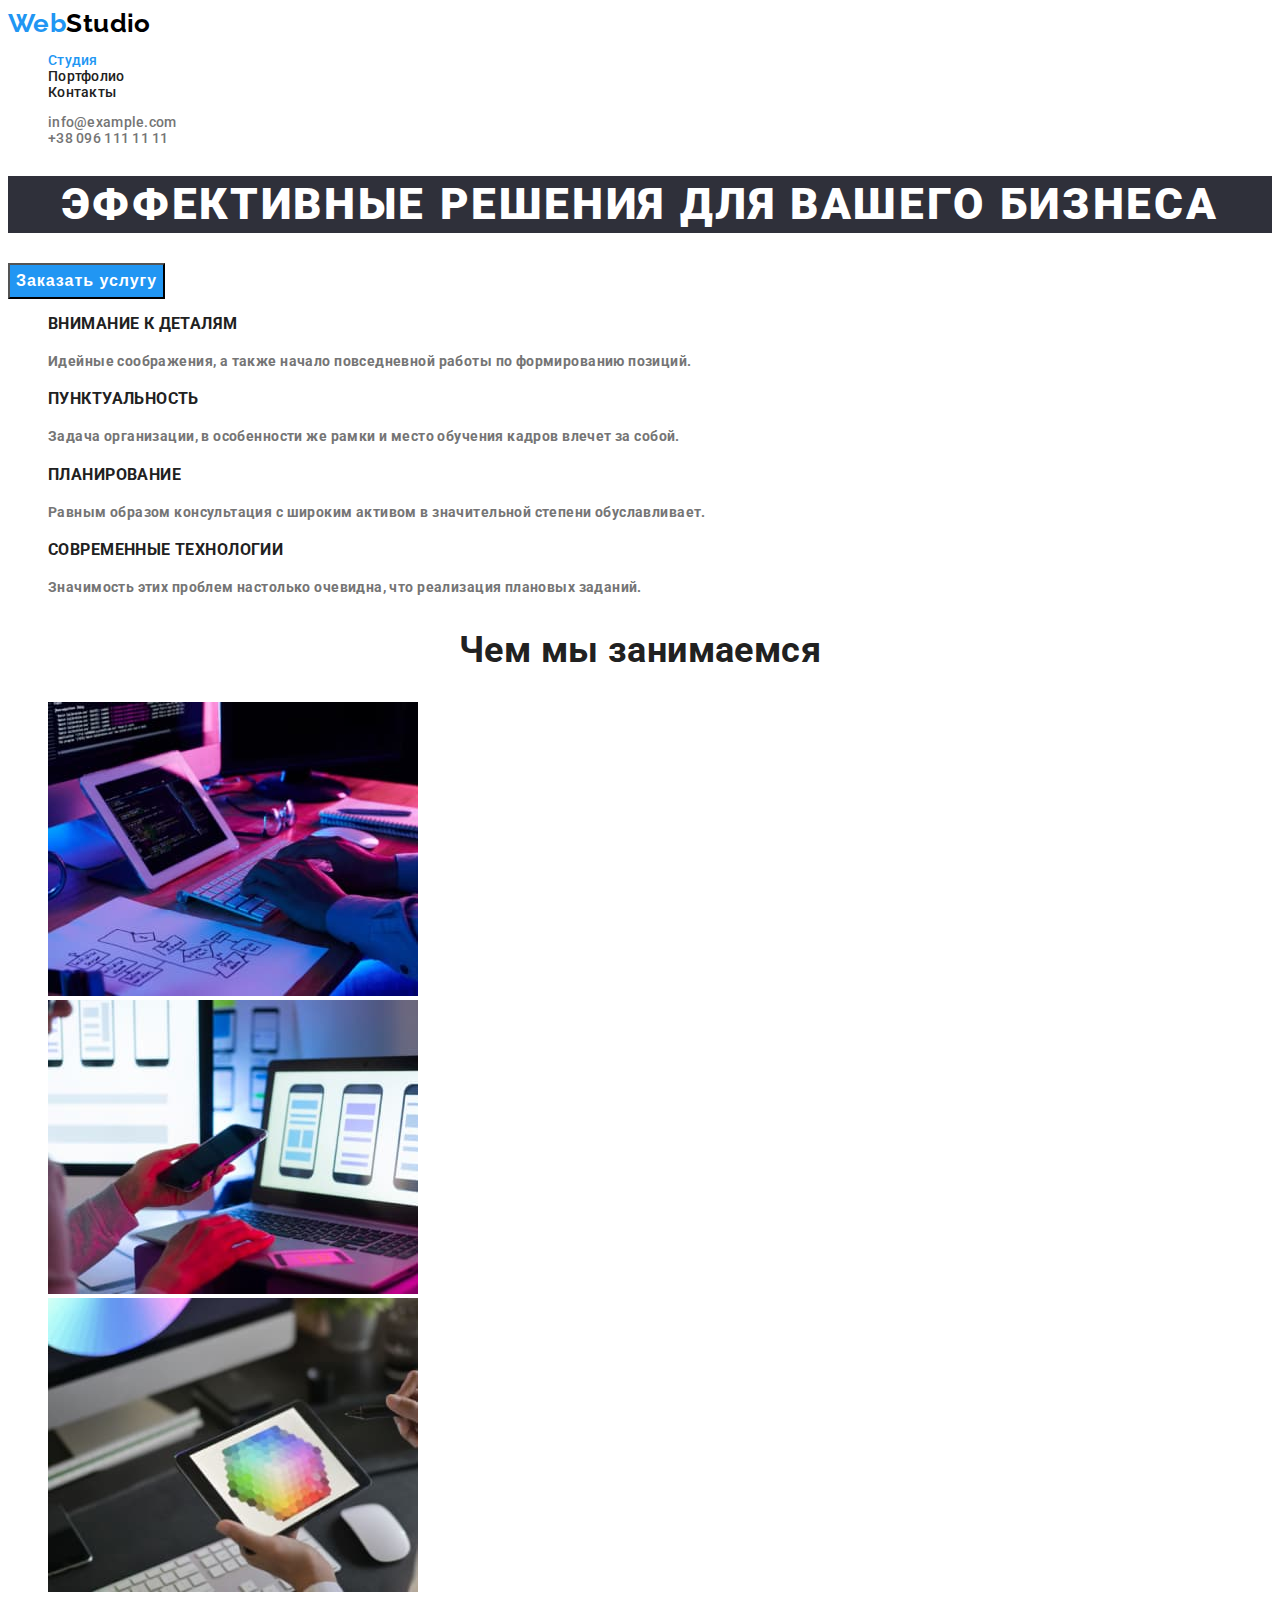
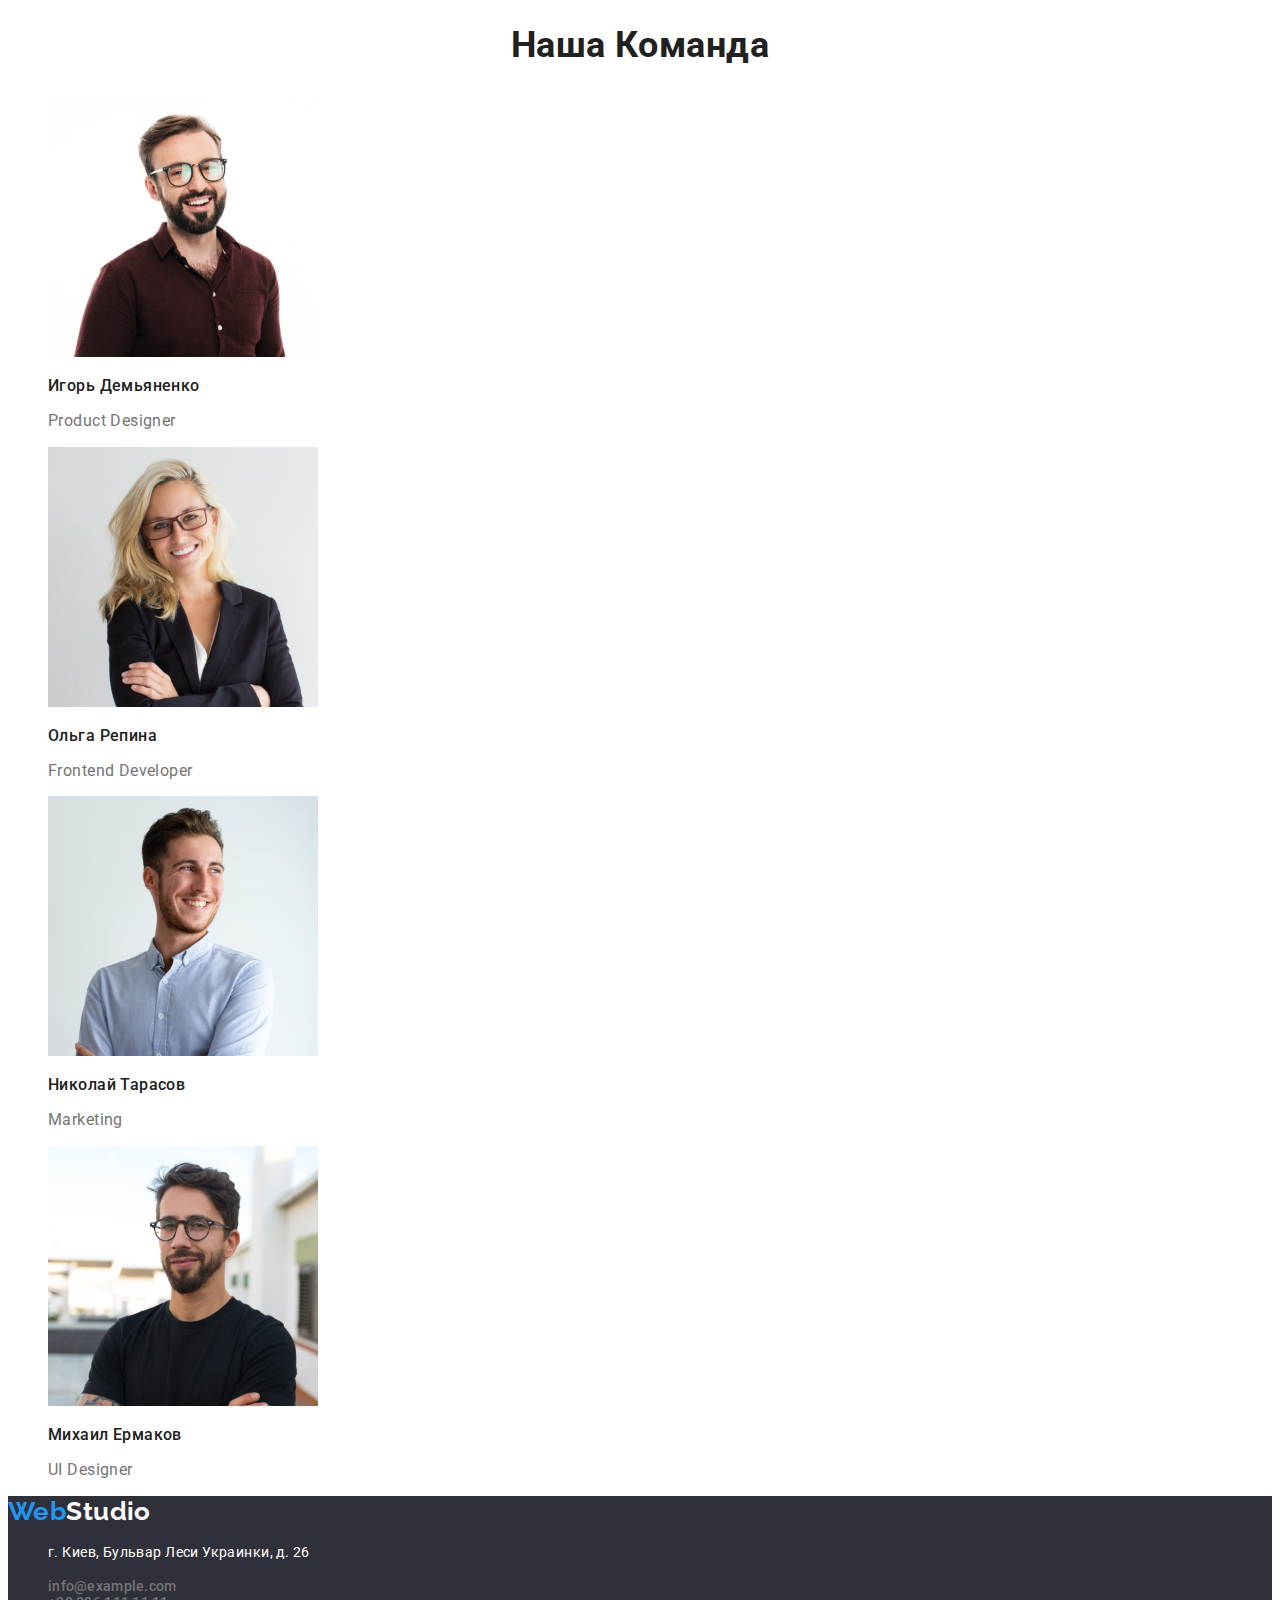
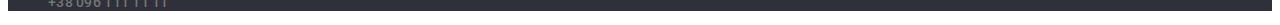
<file: index.html>
<!DOCTYPE html>
<html lang="ru">
<head>
    <meta charset="UTF-8">
    <meta http-equiv="X-UA-Compatible" content="IE=edge">
    <meta name="viewport" content="width=device-width, initial-scale=1.0">
    <title>Studio</title>
    <link href="https://fonts.googleapis.com/css2?family=Raleway:wght@700&family=Roboto:wght@400;500;700;900&display=swap"
    rel="stylesheet">    
    <link rel="stylesheet" href="./css/styles.css" />
</head>
<body>
    
    <!--Шапка-->
    <header>
    <a href="./index.html" class="logo list">
        <span class="color-span">Web</span>Studio</a>
        <nav>
            <ul class="site-nav list">
                <li class="site-nav-item"><a href="./index.html" class="site-nav-link current list">Студия</a></li>
                <li class="site-nav-item"><a href="./portfolio.html" class="site-nav-link list" >Портфолио</a></li>
                <li class="site-nav-item"><a href="" class="site-nav-link list">Контакты</a></li>
            </ul>
        </nav>
    <ul class="contacts-nav list">
    <li><a href="mailto:info@example.com" class="link list">info@example.com</a></li>
    <li><a href="tel:+380961111111" class="link list">+38 096 111 11 11</a></li>
    </ul>
    </header>


    <main>
        <!--Верхний блок, будет картинка\видео-->
        <section class="hero list">
            <h1 class="hero-title">ЭФФЕКТИВНЫЕ РЕШЕНИЯ ДЛЯ ВАШЕГО БИЗНЕСА</h1>
            <button type="button" class="button primary">Заказать услугу</button>
        </section>

        <section class="section">
            <ul class="list">
                <li class="section-title"><h3>ВНИМАНИЕ К ДЕТАЛЯМ</h3>
                <p class="section-text">Идейные соображения, а также начало повседневной работы по формированию позиций.</p></li>
                <li class="section-title"><h3>ПУНКТУАЛЬНОСТЬ</h3>
                <p class="section-text">Задача организации, в особенности же рамки и место обучения кадров влечет за собой.</p></li>
                <li class="section-title"><h3>ПЛАНИРОВАНИЕ</h3>
                <p class="section-text">Равным образом консультация с широким активом в значительной степени обуславливает.</p></li>
                <li class="section-title"><h3>СОВРЕМЕННЫЕ ТЕХНОЛОГИИ</h3>
                <p class="section-text">Значимость этих проблем настолько очевидна, что реализация плановых заданий.</p></li>
            </ul>
        </section>
        <section class="section work">    
           <h2 class="section-work-title">Чем мы занимаемся</h2>
           <ul class="list">
                <li><img src="./images/box1.jpg" alt="Написание кодов"
                    width="370"></li>
                <li><img src="./images/box2.jpg" alt="Работа с мобильными приложениями"
                    width="370"></li>
                    <li><img src="./images/box3.jpg" alt="Работа с графическими програмамми"
                        width="370"></li>
            </ul>
        </section>
        <section class="team">
            <h2 class="team-title">Наша Команда</h2>
            <ul class="list">
                <li><img src="./images/person1.jpg" alt="Фото члена команды Игорь Демьяненко"
                    width="270">
                    <h3 class="team-person">Игорь Демьяненко</h3>
                    <p class="team-text">Product Designer</p></li>
                <li><img src="./images/person2.jpg" alt="Фото члена команды Ольга Репина"
                    width="270">
                    <h3 class="team-person">Ольга Репина</h3>
                    <p class="team-text">Frontend Developer</p></li>
                <li><img src="./images/person3.jpg" alt="Фото члена команды Николай Тарасов"
                        width="270">                       
                    <h3 class="team-person">Николай Тарасов</h3>
                    <p class="team-text">Marketing</p></li>
                <li><img src="./images/person4.jpg" alt="Фото члена команды Михали Ермаков"
                        width="270">
                    <h3 class="team-person">Михаил Ермаков</h3>
                    <p class="team-text">UI Designer</p></li>
            </ul>
        </section>
    </main>
<!--Футер-->
    <footer class="footer list">
        <div>
        <a href="./index.html" class="logo list">
        <span class="color-span">Web</span>Studio</a>
       
        <address class="adress">
        <ul class="contacts-nav list">
            <li class="contacts-nav-item">
            <p class="adress-text">г. Киев, Бульвар Леси Украинки, д. 26</p></li>
        <li class="contacts-nav-item"><a href="mailto:info@example.com" class="link list">info@example.com</a></li>
        <li class="contacts-nav-item"><a href="tel:+380961111111" class="link list">+38 096 111 11 11</a></li>
        </ul>
        </address>
    </div>
       
    </footer>

</body>
</html>
</file>
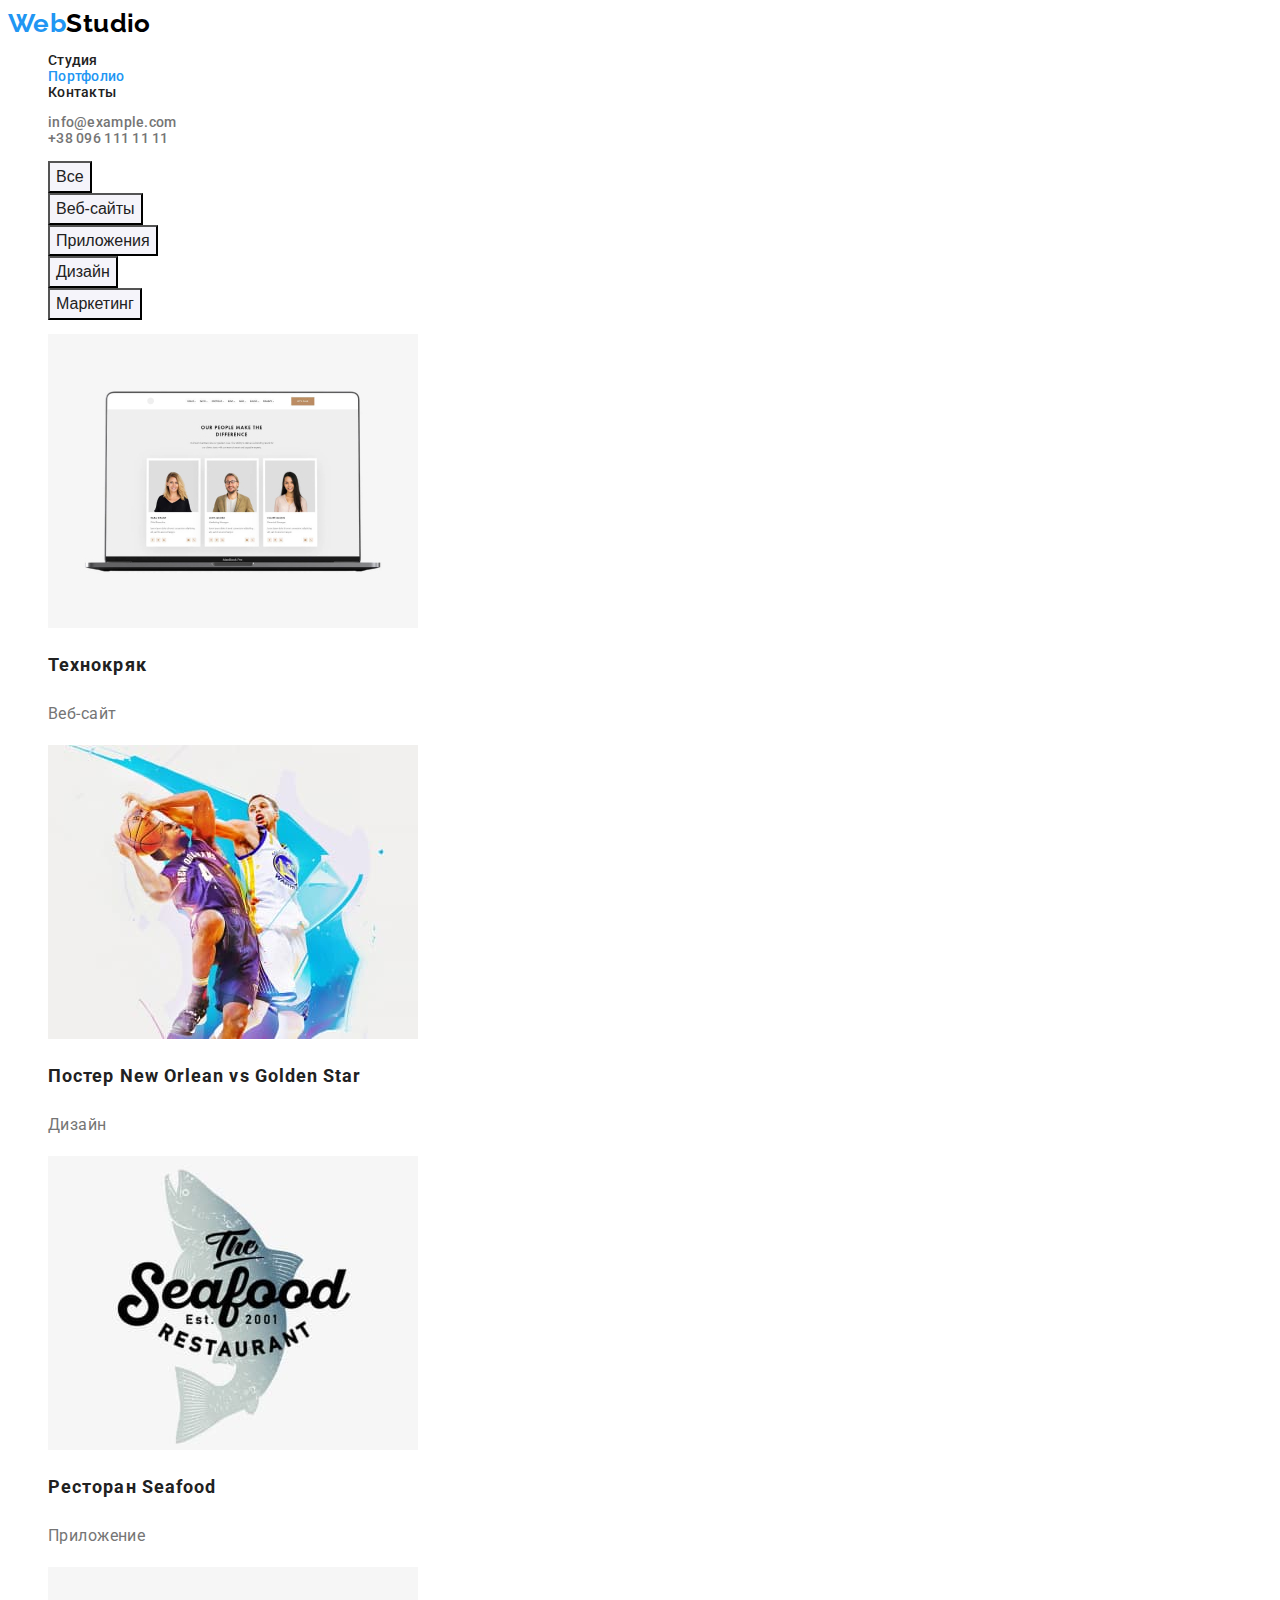
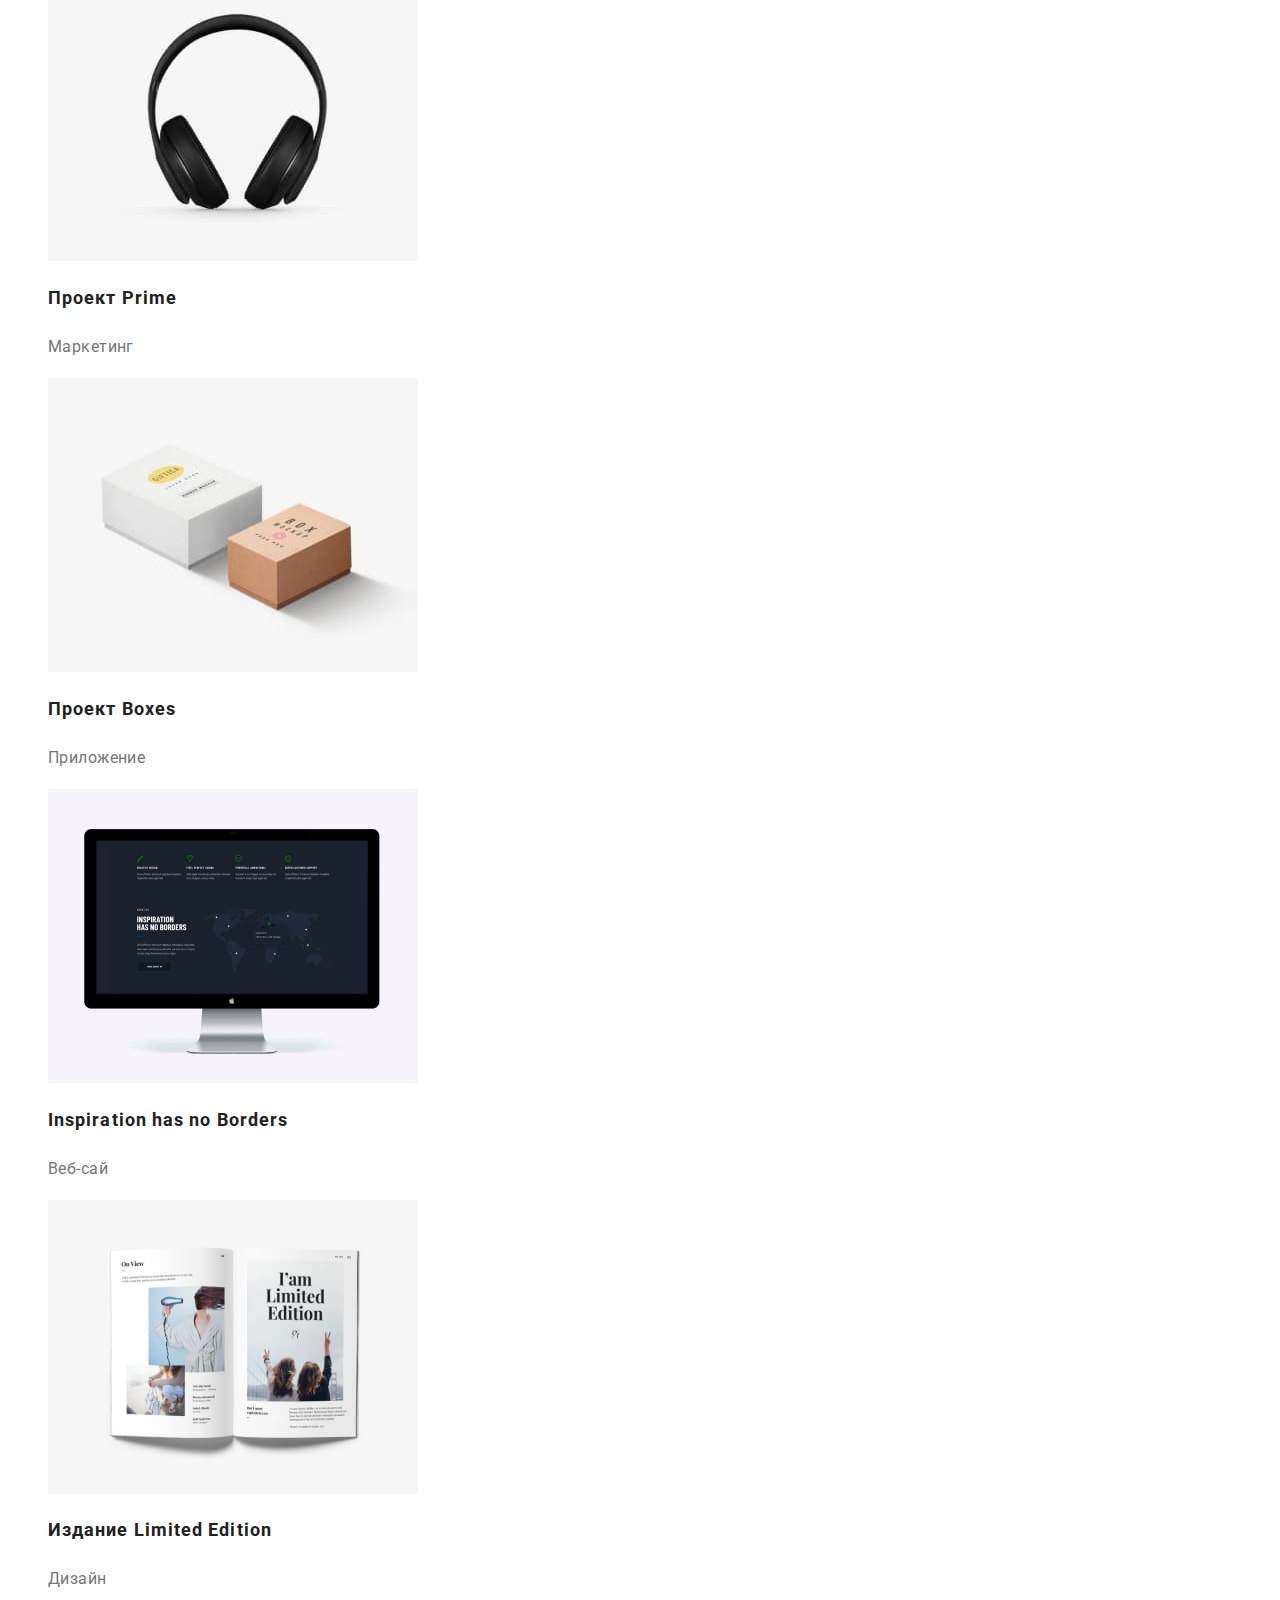
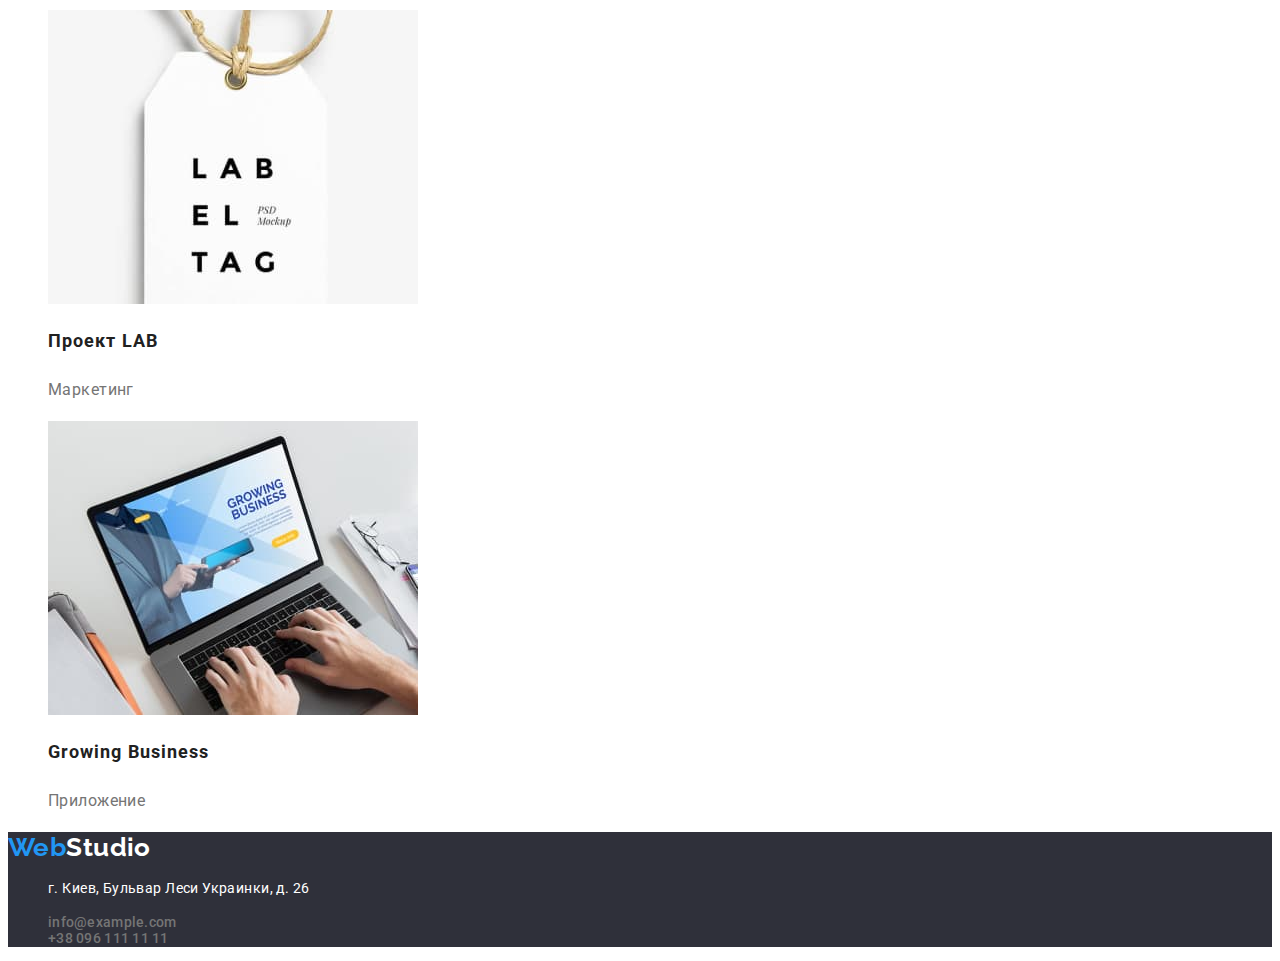
<file: portfolio.html>
<!DOCTYPE html>
<html lang="ru">

<head>
    <meta charset="UTF-8">
    <meta http-equiv="X-UA-Compatible" content="IE=edge">
    <meta name="viewport" content="width=device-width, initial-scale=1.0">
    <title>Portfolio</title>
    <link
        href="https://fonts.googleapis.com/css2?family=Raleway:wght@700&family=Roboto:wght@400;500;700;900&display=swap"
        rel="stylesheet">
    <link rel="stylesheet" href="./css/styles.css" />
</head>



<body>

    <!--Шапка-->
    <header>
        <a href="./index.html" class="logo list">
            <span class="color-span">Web</span>Studio</a>
        <nav>
            <ul class="site-nav list">
                <li class="site-nav-item"><a href="./index.html" class="site-nav-link list">Студия</a></li>
                <li class="site-nav-item"><a href="./portfolio.html" class="site-nav-link current list">Портфолио</a></li>
                <li class="site-nav-item"><a href="" class="site-nav-link list">Контакты</a></li>
            </ul>
        </nav>
        <ul class="contacts-nav list">
            <li><a href="mailto:info@example.com" class="link list">info@example.com</a></li>
            <li><a href="tel:+380961111111" class="link list">+38 096 111 11 11</a></li>
        </ul>
    </header>
        
        <main>
            <section>
            <ul class="filter list">
                <li class="filter-item">
                    <button type="button" class="filter-button">Все</button>
                </li>
                <li class="filter-item">
                    <button type="button" class="filter-button">Веб-сайты</button>
                </li>
                <li class="filter-item">
                    <button type="button" class="filter-button">Приложения</button>
                </li>
                <li class="filter-item">
                    <button type="button" class="filter-button">Дизайн</button>
                </li>
                <li class="filter-item">
                    <button type="button" class="filter-button">Маркетинг</button>
                </li>
            </ul>
            
            <ul class="examples list">
                <li class="examples-item">
                    <a href="" class="examples-link list"><img src="./images/imgbox1.jpg" alt="Создание веб-сайтов с портфолио"
                    width="370"
                    height="294">
                    <h2 class="example-title">Технокряк</h2>
                    <p class="example-description">Веб-сайт</p>
                    </a>
                </li>
                <li class="examples-item">
                    <a href="" class="examples-link list"><img src="./images/imgbox2.jpg" alt="Баскетболисты. Создание дизайна с графикой"
                    width="370"
                    height="294">
                    <h2 class="example-title">Постер New Orlean vs Golden Star</h2>
                    <p class="example-description" >Дизайн</p>
                    </a>
                </li>
                <li class="examples-item">
                    <a href="" class="examples-link list"><img src="./images/imgbox3.jpg" alt="The Seafood Restaurant. Создание приложений"
                    width="370"
                    height="294">
                    <h2 class="example-title list">Ресторан Seafood</h2>
                    <p class="example-description">Приложение</p>
                    </a>
                </li>
                <li class="examples-item">
                    <a href="" class="examples-link list"><img src="./images/imgbox4.jpg" alt="Наушники. Работа с маркетингом"
                    width="370"
                    height="294">
                    <h2 class="example-title">Проект Prime</h2>
                    <p class="example-description">Маркетинг</p>
                    </a>
                </li>
                <li class="examples-item">
                    <a href="" class="examples-link list"><img src="./images/imgbox5.jpg" alt="Боксы. Разработка приложений"
                    width="370"
                    height="294">
                    <h2 class="example-title">Проект Boxes</h2>
                    <p class="example-description">Приложение</p>
                    </a>
                </li>
                <li class="examples-item">
                    <a href="" class="examples-link list"><img src="./images/imgbox6.jpg" alt="Компьютер. Разработка веб-сайтов"
                    width="370"
                    height="294">
                    <h2 class="example-title">Inspiration has no Borders</h2>
                    <p class="example-description">Веб-сай</p>
                    </a>
                </li>
                <li class="examples-item">
                    <a href="" class="examples-link list"><img src="./images/imgbox7.jpg" alt="Книга. Работа с дизайнами"
                    width="370"
                    height="294">
                    <h2 class="example-title">Издание Limited Edition</h2>
                    <p class="example-description">Дизайн</p>
                    </a>
                </li>
                <li class="examples-item">
                    <a href="" class="examples-link list"><img src="./images/imgbox8.jpg" alt="Бирка. Сопровождение маркетинга"
                    width="370"
                    height="294">
                    <h2 class="example-title">Проект LAB</h2>
                    <p class="example-description">Маркетинг</p>
                    </a>
                </li>
                <li class="examples-item">
                    <a href="" class="examples-link list"><img src="./images/imgbox9.jpg" alt="Ноутбук. Создание приложений"
                    width="370"
                    height="294">
                    <h2 class="example-title">Growing Business</h2>
                    <p class="example-description">Приложение</p>
                    </a>
                </li>
           
            </ul>
            </section>
        </main>


<!--Футер-->


    <footer class="footer list">
        <div>
            <a href="./index.html" class="logo list">
                <span class="color-span">Web</span>Studio</a>
    
            <address class="adress">
                <ul class="contacts-nav list">
                    <li class="contacts-nav-item">
                        <p class="adress-text">г. Киев, Бульвар Леси Украинки, д. 26</p>
                    </li>
                    <li class="contacts-nav-item"><a href="mailto:info@example.com" class="link list">info@example.com</a>
                    </li>
                    <li class="contacts-nav-item"><a href="tel:+380961111111" class="link list">+38 096 111 11 11</a></li>
                </ul>
            </address>
        </div>
    
    </footer>
</body>
</html>
</file>
<file: css/styles.css>
/* Логотип - main-logo  */

:root {
  --main-txt-color: #212121;
  --secondary-txt-color: #757575;
  --accent-color: #2196f3;
  --primary-white-color: #ffffff;
  --logo-color-header: #000;
  --secondary-bcg-color: #2f303a;
  --button-bcg-color: #f5f4fa;
  --team-bcg-color: #f5f4fa;
}

body {
  background-color: var(--primary-white-color);
  color: var(--main-txt-color);

  font-family: Roboto, sans-serif;
  letter-spacing: 0.03em;
  font-size: 14px;
  line-height: 1.14;
}

.list {
  list-style: none;
  text-decoration: none;
}

.logo {
  color: var(--logo-color-header);
  font-family: Raleway, sans-serif;
  font-weight: 700;

  font-size: 26px;
  line-height: 1.19;
}

.color-span {
  color: var(--accent-color);

  font-size: 26px;
  line-height: 1.19;
}

/* site-nav */

.site-nav-link {
  color: var(--main-txt-color);
  font-weight: 500;
  letter-spacing: 0.02em;
}

.site-nav-link:hover,
.site-nav-link:focus {
  color: var(--accent-color);
}

.current {
  color: var(--accent-color);
}

.contacts-nav .link {
  color: var(--secondary-txt-color);
  font-style: normal;
  font-weight: 500;
  letter-spacing: 0.02em;
}

.link:hover,
.link:focus {
  color: var(--accent-color);
}

/* Main */
.hero-title {
  background-color: var(--secondary-bcg-color);
  color: var(--primary-white-color);
  font-weight: 900;
  font-size: 44px;
  line-height: 1.3;
  text-align: center;
  letter-spacing: 0.06em;
}

/* Section */
.section-title {
  font-weight: 700;
}

.section-text {
  color: var(--secondary-txt-color);
  line-height: 1.71;
}

.section-work-title {
  font-size: 36px;
  line-height: 1.16;
  text-align: center;
  font-weight: 700;
}

.team-title {
  font-size: 36px;
  line-height: 1.16;
  text-align: center;
  font-weight: 700;
}

.team-person {
  font-weight: 500;
  font-size: 16px;
  line-height: 1.18;
}

.team-text {
  color: var(--secondary-txt-color);
  font-size: 16px;
  line-height: 1.18;
}

/* Footer */
.footer {
  background-color: var(--secondary-bcg-color);
}

.footer .logo {
  color: var(--primary-white-color);
  font-family: Raleway, sans-serif;
  font-weight: 700;
  font-size: 26px;
  line-height: 1.19;
}

.adress {
  font-style: normal;
}
.adress-text {
  color: var(--primary-white-color);
  line-height: 1.71;
}

/* buttons */

.button,
.filter-button {
  background-color: var(--button-bcg-color);
  color: var(--main-txt-color);
  font-size: 16px;
  line-height: 1.62;
  font-weight: 500;
}

.button:hover,
.filter-button:hover {
  color: var(--accent-color);
}

.button,
.filter-button {
  cursor: pointer;
}
.button.primary {
  background-color: var(--accent-color);
  color: var(--primary-white-color);
  font-weight: 700;
  font-size: 16px;
  line-height: 1.87;
  letter-spacing: 0.06em;
}

.filter-button:hover {
  color: var(--primary-white-color);
  background-color: var(--accent-color);
}

.example-title {
  color: var(--main-txt-color);
  font-weight: 700;
  font-size: 18px;
  line-height: 2;
  letter-spacing: 0.06em;
}

.example-description {
  color: var(--secondary-txt-color);
  font-size: 16px;
  line-height: 30px;
}
</file>
